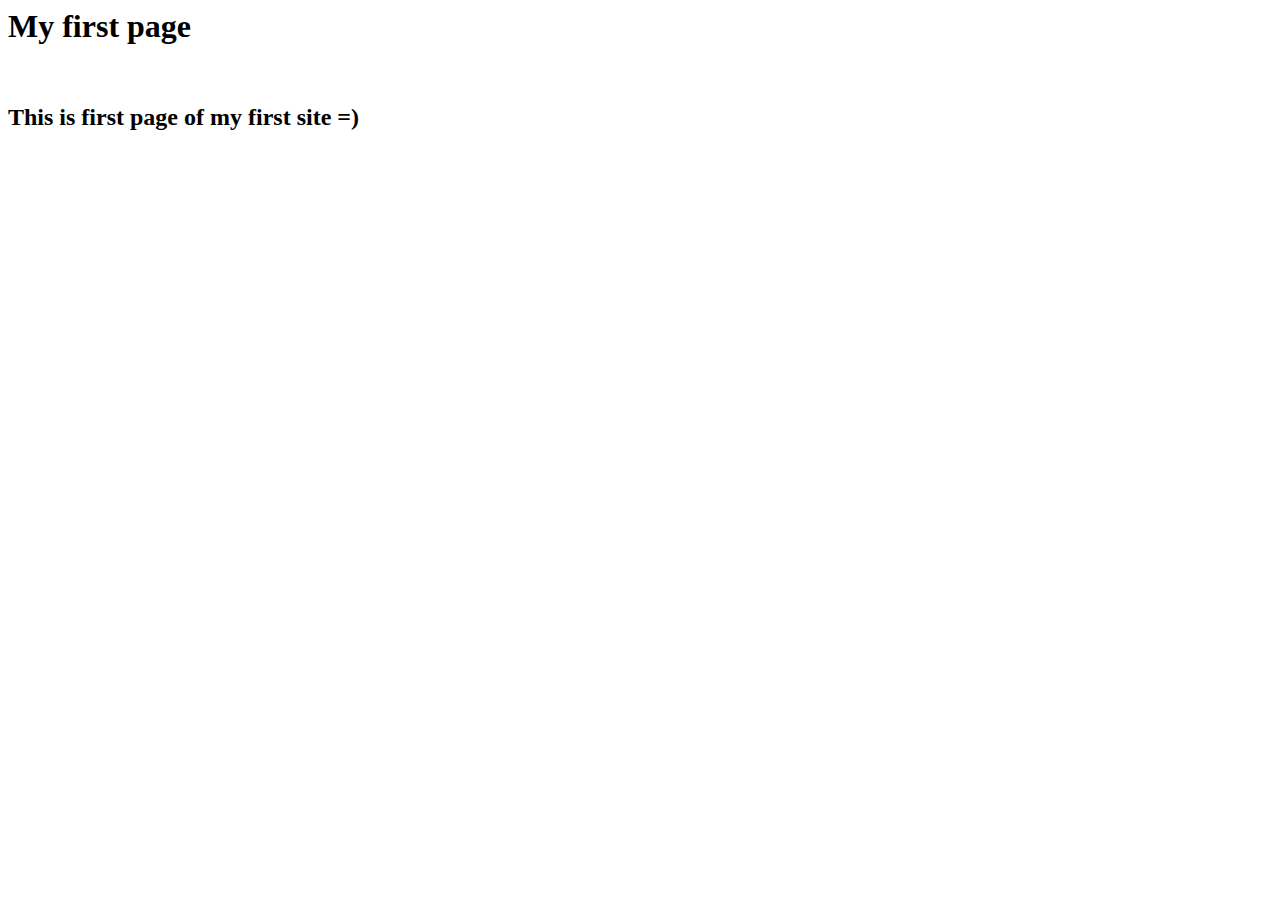
<file: Site-1/Page_1.html>
<html>
  <head>
    <meta charset="utf-8">
    <title>My first page</title>
  </head>
  <body>
    <h1> My first page </h1>
  <br> <h2>This is first page of my first site =)</h2>
  </body>
</html>
</file>
